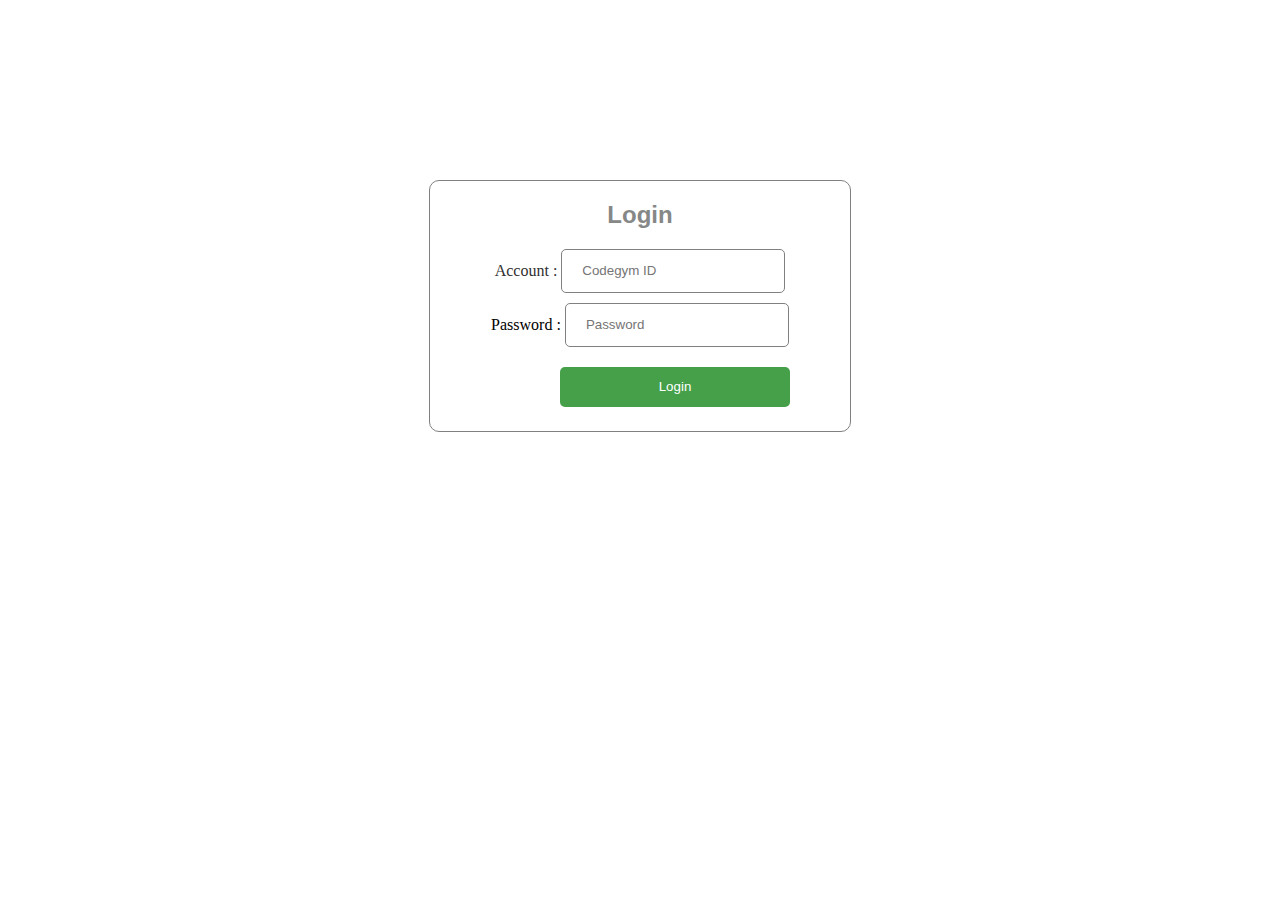
<file: login.html>
<!DOCTYPE html>
<html lang="en">
<head>
    <meta charset="UTF-8">
    <title>Title</title>
    <link rel="stylesheet" href="login.css">

</head>
<body>
<center>
    <form id="dangNhap" action="index.html" method="post">
        <div class="login">
            <h2>Login</h2>
            <label id="id" for="account">Account : </label>
            <input type="text" id="account"  placeholder="Codegym ID"><br>
            <label for="pass">Password :</label>
            <input type="password" id="pass" placeholder="Password"><br>
            <button type="submit" onclick="checkAccount()">Login</button>
        </div>
    </form>

</center>


<script src="login.js"></script>
</body>
</html>
</file>
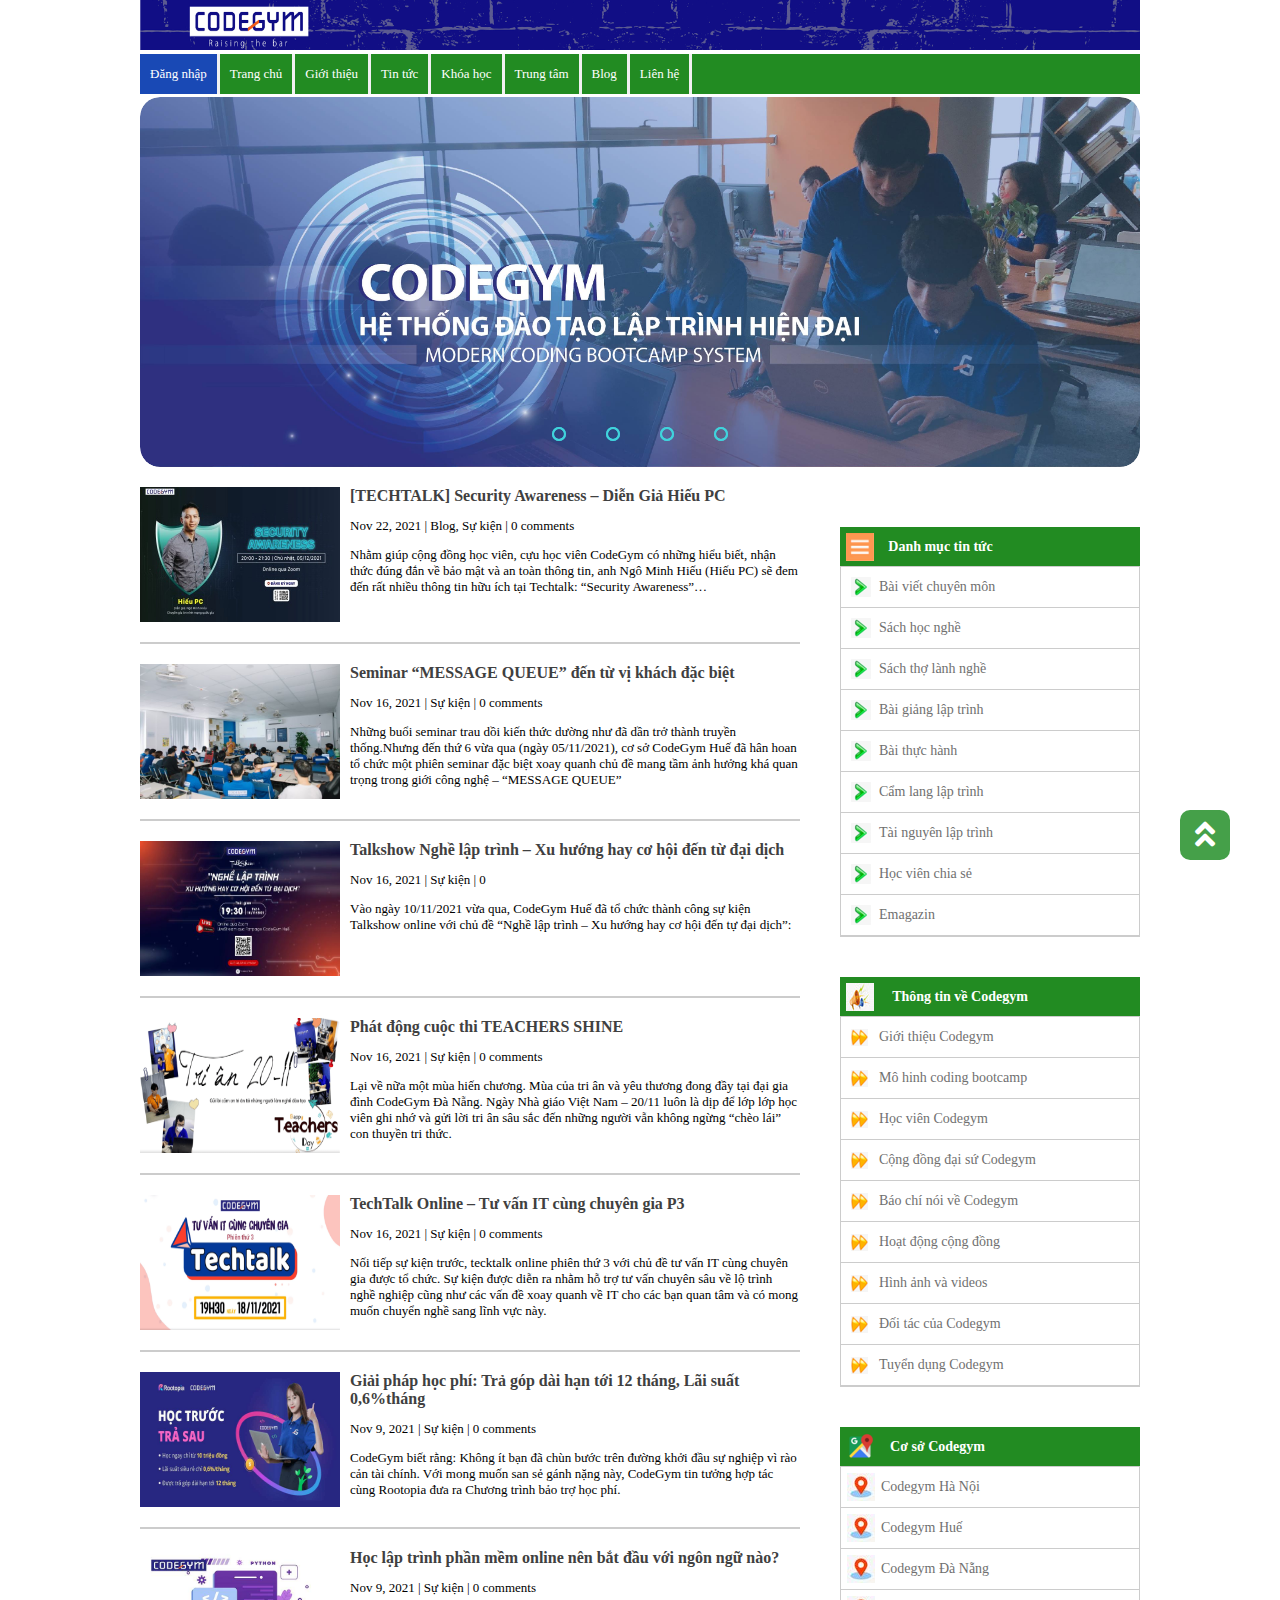
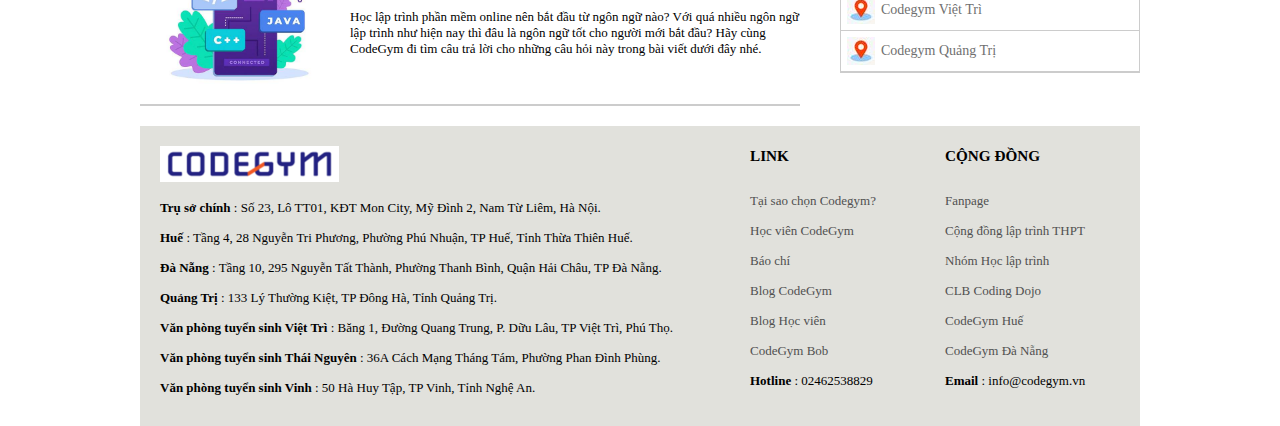
<file: form-login/login.html>
<!DOCTYPE html>
<html lang="en">
<head>
    <meta charset="UTF-8">
    <title>Layout 1</title>
    <link rel="stylesheet" href="../style.css">
    <link rel="stylesheet" href="http://use.fontawesome.com/releases/v5.4.1/css/all.css">
    <link rel="stylesheet" href="../login.css">
    <link rel="stylesheet" href="../index.css">
</head>


<body>
<img src="../image/top.png" alt="anhBia" width="100%" height="50px">
<div id="menu_top">
    <ul>
        <li><a href="#" target="_blank" title="Đăng nhập" class="active">Đăng nhập</a></li>
        <li><a href="https://codegym.vn/" target="_blank" title="Trang chủ" >Trang chủ</a></li>
        <li><a href="https://codegym.vn/gioi-thieu-codegym/" target="_blank" title="Giới thiệu" >Giới thiệu</a></li>
        <li><a href="https://codegym.vn/tin-tuc-su-kien/" target="_blank" title="Tin tức" >Tin tức</a></li>
        <li><a href="https://codegym.vn/khoa-hoc-lap-trinh-danh-cho-nguoi-moi-bat-dau/" target="_blank" title="Khóa học" >Khóa học</a></li>
        <li><a href="https://codegym.vn/trung-tam-codegym-mon-city/" target="_blank" title="Trung tâm" >Trung tâm</a></li>
        <li><a href="https://codegym.vn/blog/" target="_blank" title="Blog" >Blog</a></li>
        <li><a href="https://codegym.vn/lien-he-codegym/" target="_blank" title="Liên hệ" >Liên hệ</a></li>
    </ul>
</div>




<div id="banner">
    <!------------------------------------------slide start-------------------------------------------------->


    <div class="slider">
        <div class="slides">
            <input type="radio" name="radio-btn" id="radio1">
            <input type="radio" name="radio-btn" id="radio2">
            <input type="radio" name="radio-btn" id="radio3">
            <input type="radio" name="radio-btn" id="radio4">


            <!--------------------Image-------------------->

            <div class="slide first">
                <img src="../image/slide1.jpg" alt=""/>
            </div>
            <div class="slide">
                <img src="../image/slide2.png" alt=""/>
            </div>
            <div class="slide">
                <img src="../image/slide3.png" alt=""/>
            </div>
            <div class="slide">
                <img src="../image/slide4.jpg" alt=""/>
            </div>

            <!----------Dieu huong Auto--------->

            <div class="navigation-auto">
                <div class="auto-btn1"></div>
                <div class="auto-btn2"></div>
                <div class="auto-btn3"></div>
                <div class="auto-btn4"></div>

            </div>
        </div>
        <div class="navigation-manual">
            <label for="radio1" class="manual-btn"></label>
            <label for="radio2" class="manual-btn"></label>
            <label for="radio3" class="manual-btn"></label>
            <label for="radio4" class="manual-btn"></label>
        </div>
        <!-----------------Dieu huong Auto End--------------->

    </div>

    <!---------------------image slider end------------------------>

    <script type="text/javascript">
        let count = 1
        setInterval(function (){
            document.getElementById('radio' + count).checked = true;
            count++;
            if (count > 4){
                count = 1
            }
        },2000);
    </script>






    <!-------------------------------------------slide end----------------------------------------------->


</div>
<div id="main">
    <div id="left">
        <ul>
            <li>
                <img src="../image/new1.jpeg" width="200px" height="135px" alt="">
                <h2><a   href="https://codegym.vn/blog/2021/11/22/security-awareness-dien-gia-hieu-pc/" target="_blank">[TECHTALK] Security Awareness – Diễn Giả Hiếu PC</a></h2>
                <p>Nov 22, 2021 | Blog, Sự kiện | 0 comments</p>
                Nhằm giúp cộng đồng học
                viên, cựu học viên CodeGym có những hiểu biết, nhận thức đúng đắn về bảo mật và an toàn thông tin,
                anh Ngô Minh Hiếu (Hiếu PC) sẽ đem đến rất nhiều thông tin hữu ích tại Techtalk: “Security
                Awareness”…

            </li>
            <li>
                <img src="../image/bai2.jpg" width="200px" height="135px" alt="">
                <h2><a href="https://codegym.vn/blog/2021/11/16/seminar-message-queue-den-tu-vi-khach-dac-biet/" target="_blank">Seminar “MESSAGE QUEUE” đến từ vị khách đặc biệt</a></h2>
                <p>Nov 16, 2021 | Sự kiện | 0 comments</p>
                Những buổi seminar trau dồi kiến thức dường như đã dần trở
                thành truyền thống.Nhưng đến thứ 6 vừa qua
                (ngày 05/11/2021), cơ sở CodeGym Huế đã hân hoan tổ chức một phiên seminar đặc biệt xoay quanh
                chủ đề mang tầm ảnh hưởng khá quan trọng trong giới công nghệ – “MESSAGE QUEUE”

            </li>
            <li>
                <img src="../image/bai3.jpg" width="200px" height="135px" alt="">
                <h2><a href="https://codegym.vn/blog/2021/11/16/talkshow-nghe-lap-trinh-xu-huong-hay-co-hoi-den-tu-dai-dich/" target="_blank">Talkshow Nghề lập trình – Xu hướng hay cơ hội đến từ đại dịch</a></h2>
                <p>Nov 16, 2021 | Sự kiện | 0 </p>
                Vào ngày 10/11/2021 vừa qua, CodeGym Huế đã tổ chức thành công sự kiện Talkshow online với chủ đề
                “Nghề lập trình – Xu hướng hay cơ hội đến tự đại dịch”:

            </li>
            <li>
                <img src="../image/bai4.png" width="200px" height="135" alt="">
                <h2><a href="https://codegym.vn/blog/2021/11/16/phat-dong-cuoc-thi-teachers-shine/" target="_blank">Phát động cuộc thi TEACHERS SHINE</a></h2>
                <p>Nov 16, 2021 | Sự kiện | 0 comments</p>
                Lại về nữa một mùa hiến chương. Mùa của tri ân và yêu thương đong đầy tại đại gia đình CodeGym Đà Nẵng.
                Ngày Nhà giáo Việt Nam – 20/11 luôn là dịp để lớp lớp học viên ghi nhớ và gửi lời tri ân sâu sắc
                đến những người vẫn không ngừng “chèo lái” con thuyền tri thức.

            </li>
            <li>
                <img src="../image/bai5.png" width="200px" height="135" alt="">
                <h2><a href="https://codegym.vn/blog/2021/11/16/techtalk-online-tu-van-it-cung-chuyen-gia-p3/" target="_blank">TechTalk Online – Tư vấn IT cùng chuyên gia P3</a></h2>
                <p>Nov 16, 2021 | Sự kiện | 0 comments</p>
                Nối tiếp sự kiện trước, tecktalk online phiên thứ 3 với chủ đề tư vấn IT cùng chuyên gia được tổ
                chức. Sự kiện được diễn ra nhằm hỗ trợ tư vấn chuyên sâu về lộ trình nghề nghiệp cũng như các vấn
                đề xoay quanh về IT cho các bạn quan tâm và có mong muốn chuyển nghề sang lĩnh vực này.

            </li>
            <li>
                <img src="../image/bai7.jpg" width="200px" height="135px" alt="">
                <h2><a href="https://codegym.vn/blog/2021/11/09/giai-phap-hoc-phi-tra-gop-dai-han-toi-12-thang-lai-suat-06thang/" target="_blank">Giải pháp học phí: Trả góp dài hạn tới 12 tháng, Lãi suất 0,6%tháng</a></h2>
                <p>Nov 9, 2021 | Sự kiện | 0 comments</p>
                CodeGym biết rằng: Không ít bạn đã chùn bước
                trên đường khởi đầu sự nghiệp vì rào cản tài chính.
                Với mong muốn san sẻ gánh nặng này, CodeGym tin tưởng hợp tác cùng Rootopia đưa ra Chương trình
                bảo trợ học phí.
            </li>
            <li>
                <img src="../image/bai8.jpg" width="200px" height="135px" alt="">
                <h2><a href="https://codegym.vn/blog/2021/11/22/hoc-lap-trinh-phan-mem-online/" target="_blank">Học lập trình phần mềm online nên bắt đầu với ngôn ngữ nào?</a></h2>
                <p>Nov 9, 2021 | Sự kiện | 0 comments</p>
                Học lập trình phần mềm online nên bắt đầu từ ngôn ngữ nào? Với quá nhiều ngôn ngữ lập trình như
                hiện nay thì đâu là ngôn ngữ tốt cho người mới bắt đầu? Hãy cùng CodeGym đi tìm câu trả lời cho
                những câu hỏi này trong bài viết dưới đây nhé.
            </li>
        </ul>
    </div>

    <div id="right">

        <div class="menu_right">
            <h3><a href="https://codegym.vn/tin-tuc-su-kien/" target="_blank">Danh mục tin tức</a></h3>
            <ul>
                <li><a href="https://codegym.vn/blog/" target="_blank">Bài viết chuyên môn</a></li>
                <li><a href="https://codegym.vn/category/blog/hoc-nghe/" target="_blank">Sách học nghề</a></li>
                <li><a href="https://codegym.vn/category/blog/tho-lanh-nghe/" target="_blank">Sách thợ lành nghề</a></li>
                <li><a href="https://codegym.vn/category/blog/bai-giang-lap-trinh/" target="_blank">Bài giảng lập trình</a></li>
                <li><a href="https://codegym.vn/blog/2020/06/29/bai-thuc-hanh-lap-trinh/" target="_blank">Bài thực hành</a></li>
                <li><a href="https://codegym.vn/blog/2020/08/19/cam-nang-lap-trinh-can-ban/" target="_blank">Cẩm lang lập trình</a></li>
                <li><a href="https://codegym.vn/tai-nguyen-hoc-lap-trinh/" target="_blank">Tài nguyên lập trình</a></li>
                <li><a href="https://codegym.vn/category/blog/hoc-vien-chia-se/" target="_blank">Học viên chia sẻ</a></li>
                <li><a href="https://codegym.vn/category/emagazine/" target="_blank">Emagazin</a></li>
            </ul>

        </div>
        <div class="menu_right2">
            <h3><a href="https://codegym.vn/tin-tuc-su-kien/" target="_blank">Thông tin về Codegym</a></h3>
            <ul>
                <li><a href="https://codegym.vn/gioi-thieu-codegym/" target="_blank">Giới thiệu Codegym</a></li>
                <li><a href="https://codegym.vn/mo-hinh-coding-bootcamp/" target="_blank">Mô hinh coding bootcamp</a></li>
                <li><a href="https://codegym.vn/hoc-vien" target="_blank">Học viên Codegym</a></li>
                <li><a href="https://codegym.vn/cong-dong-dai-su-codegym/" target="_blank">Cộng đồng đại sứ Codegym</a></li>
                <li><a href="https://codegym.vn/bao-chi-noi-ve-codegym/" target="_blank">Báo chí nói về Codegym</a></li>
                <li><a href="https://codegym.vn/category/su-kien/hoat-dong-cong-dong/" target="_blank">Hoạt động cộng đồng</a></li>
                <li><a href="https://codegym.vn/hinh-anh/" target="_blank">Hình ảnh và videos</a></li>
                <li><a href="https://codegym.vn/doi-tac/" target="_blank">Đối tác của Codegym</a></li>
                <li><a href="https://codegym.vn/tuyen-dung/" target="_blank">Tuyển dụng Codegym</a></li>
            </ul>

        </div>
        <div class="menu_right3">
            <h3><a href="https://codegym.vn/trung-tam-codegym-mon-city/" target="_blank">Cơ sở Codegym</a></h3>
            <ul>
                <li><a href="https://codegym.vn/trung-tam-codegym-mon-city/" target="_blank">Codegym Hà Nội</a></li>
                <li><a href="https://codegym.vn/trung-tam-codegym-hue/" target="_blank">Codegym Huế</a></li>
                <li><a href="https://codegym.vn/trung-tam-codegym-da-nang/" target="_blank">Codegym Đà Nẵng</a></li>
                <li><a href="https://codegym.vn/trung-tam-codegym-viet-tri/" target="_blank">Codegym Việt Trì</a></li>
                <li><a href="https://codegym.vn/trung-tam-codegym-quang-tri/" target="_blank">Codegym Quảng Trị</a></li>
            </ul>

        </div>
    </div>
</div>
<div id="footer">

    <div id="ft_left">
        <img src="../image/footer.png" alt="" sizes="50%"><br>
        <b>Trụ sở chính</b>
        <span>: Số 23, Lô TT01, KĐT Mon City, Mỹ Đình 2, Nam Từ Liêm, Hà Nội.</span><br>
        <b>Huế</b>
        <span>: Tầng 4, 28 Nguyễn Tri Phương, Phường Phú Nhuận, TP Huế, Tỉnh Thừa Thiên Huế.</span><br>
        <b>Đà Nẵng</b>
        <span>: Tầng 10, 295 Nguyễn Tất Thành, Phường Thanh Bình, Quận Hải Châu, TP Đà Nẵng.</span><br>
        <b>Quảng Trị</b>
        <span>: 133 Lý Thường Kiệt, TP Đông Hà, Tỉnh Quảng Trị.</span><br>
        <b>Văn phòng tuyển sinh Việt Trì</b>
        <span>: Băng 1, Đường Quang Trung, P. Dữu Lâu, TP Việt Trì, Phú Thọ.</span><br>
        <b>Văn phòng tuyển sinh Thái Nguyên</b>
        <span>: 36A Cách Mạng Tháng Tám, Phường Phan Đình Phùng.</span><br>
        <b>Văn phòng tuyển sinh Vinh</b>
        <span>: 50 Hà Huy Tập, TP Vinh, Tỉnh Nghệ An.</span><br>

    </div>
    <div id="ft_center">
        <h3>LINK</h3>
        <a href="https://codegym.vn/tai-sao-nen-chon-codegym/" target="_blank">Tại sao chọn Codegym?</a><br>
        <a href="https://codegym.vn/hoc-vien" target="_blank">Học viên CodeGym</a><br>
        <a href="https://codegym.vn/bao-chi-noi-ve-codegym/" target="_blank">Báo chí</a><br>
        <a href="https://codegym.vn/blog/" target="_blank">Blog CodeGym</a><br>
        <a href="https://blog.codegym.vn/" target="_blank">Blog Học viên</a><br>
        <a href="https://bob.codegym.vn/home" target="_blank">CodeGym Bob</a><br>
        <b>Hotline</b>
        <span>: 02462538829</span><br>

    </div>
    <div id="ft_right">
        <h3>CỘNG ĐỒNG</h3>
        <a href="https://www.facebook.com/codegym.vn/" target="_blank">Fanpage</a><br>
        <a href="https://www.facebook.com/groups/399868024644956" target="_blank">Cộng đồng lập trình THPT</a><br>
        <a href="https://www.facebook.com/groups/hoclaptrinh.cg/" target="_blank">Nhóm Học lập trình</a><br>
        <a href="https://codegym.vn/coding-dojo-con-duong-tro-thanh-nghe-nhan-phan-mem/" target="_blank">CLB Coding Dojo</a><br>
        <a href="https://hue.codegym.vn/" target="_blank">CodeGym Huế</a><br>
        <a href="https://danang.codegym.vn/" target="_blank">CodeGym Đà Nẵng</a><br>
        <b>Email</b>
        <span>: info@codegym.vn</span><br>
    </div>

</div>


<!--------------------------Back to top----------------------------------->


<a href="#" class="bttop"><i class="fas fa-angle-double-up"></i></a>


</body>
</html>
</file>
<file: login.css>
.login{
    width: 420px;
    height: 250px;
    border: 1px solid grey;
    border-radius: 10px;
    text-align: center;
    margin-top: 180px;
}

.login h2{
    color: #868787;
    font-family: sans-serif;
}
.login #id {
    color: #303030;
    text-indent: 100px;
}

.login input{
    width: 200px;
    height: 40px;
    margin-bottom: 10px;
    border-radius: 5px;
    border: 1px solid grey;
    padding-left: 20px;
    /*margin-left: 10px;*/
}
.login button{
    width: 230px;
    height: 40px;
    margin-bottom: 80px;
    margin-left: 70px;
    margin-top: 10px;
    border-radius: 5px;
    border: none;
    background-color: #45a049;
    color: #FFFFFF;
}
.login button:hover{
    font-size: 15px;
}
</file>
<file: style.css>
body {
    font-family:Tahoma;
    font-size: 13px;
    width: 1000px;
    margin: 0 auto;
}
/*-------------------------------------------------*/
#menu_top {
    background: forestgreen;
    height: 40px;
    margin-bottom: 3px;
}
#menu_top ul {
    margin: 0;
    padding: 0;
}
#menu_top ul li {
    list-style: none;
    float: left;
}
#menu_top ul li a {
    text-decoration: none ;
    display: block;
    height: 40px;
    line-height: 40px;
    color: #FFF;
    padding: 0 10px 0 10px;
    border-right: 3px solid #f1f1f1;
}
#menu_top ul li a.active {
    background: #1949b5;
}


/*--------------------------------------------------*/



#banner {
    background: #FFFFFF;
    height: auto;
    width: 1000px;
}
/*--------------------------------------------------*/
#main #left {
    width: 660px;
    float: left;
    min-height: 400px;
}
#main #right {
    width: 300px;
    float: right;
    min-height: 400px;
}
/*---------------------------------------------------*/
#footer {
    background: rgba(222,222,216,0.91);
    width: 1000px;
    display: flex;
    height: 300px;
    clear: left;
    line-height: 30px;
}
#footer #ft_left{
    width: 60%;
    margin-top: 20px;
    margin-left: 20px;

}
#footer #ft_center{
    width: 20%;
    margin-left: 5px;
    text-decoration: none;
}
#footer #ft_right{
    width: 20%;
    text-decoration: none;
}
#footer #ft_right a{
    text-decoration: none;
    color: #505050;
}
#footer #ft_right a:hover{
    color: orange;
}
#footer #ft_center a{
    text-decoration: none;
    color: #505050;
}
#footer #ft_center a:hover{
    color: orange;
}
/*-------------------------------------------------*/
#footer2 {
    background: rgba(222,222,216,0.91);
    width: 1000px;
    text-align: center;
    font-size: 11px;
    line-height: 6px;
    height: 40px;
}

/*-------------------------------------------------*/


#main #left ul {
    margin: 0;
    padding: 0;
}
#main #left ul li {
    list-style: none;
    clear: left;
    border-bottom: 2px solid #ccc;
    float: left;
    margin-bottom: 20px;
}
#main #left ul li img {
    float: left;
    margin-right: 10px;
    margin-bottom: 20px;
}
#main #left ul li h2 {
    font-size: 16px;
    margin-top: 0;
}
#main {
    margin-top: 20px;
}
#main #left ul li a {
     text-decoration: none;
     color: #404040;
 }
#main #left ul li a:hover{
    color: orange;
}
#menu_top ul li a:hover{
    color: orange;
}
/*-----------------------------------------------*/

#main #right .menu_right ul{
    margin: -15px 0 0 0;
    padding: 0;
    border: 1px solid #ccc;
}
#main #right .menu_right ul li {
    list-style: none;
}

#main #right .menu_right h3 {
    background: forestgreen url("image/menuicon.png") no-repeat 6px;
    height: 40px;
    margin-top: 40px;
    text-align: center;
    font-size: 14px;
    line-height: 40px;
    text-indent: -99px;
}

#main #right .menu_right h3 a {
    text-decoration: none;
    color: #FFFFFF;
}
#main #right .menu_right h3 a:hover {
    color: orange;
}
#main #right .menu_right ul li a:hover{
    color: orange;
}
#main #right .menu_right ul li a {
    display: block;
    text-decoration: none;
    line-height: 40px;
    border-bottom: 1px solid #ccc;
    background: url("image/muiten.png") no-repeat 10px;
    text-indent: 38px;
    height: 40px;
    color: #707070;
    font-size: 14px;
}








#main #right .menu_right2 ul{
    margin: -15px 0 0 0;
    padding: 0;
    border: 1px solid #ccc;

}
#main #right .menu_right2 ul li {
    list-style: none;
}

#main #right .menu_right2 h3 {
    background: forestgreen url("image/loa.png") no-repeat 6px;
    height: 40px;
    margin-top: 40px;
    text-align: center;
    font-size: 14px;
    line-height: 40px;
    text-indent: -60px;
}

#main #right .menu_right2 h3 a {
    text-decoration: none;
    color: #FFFFFF;
}
#main #right .menu_right2 h3 a:hover {
    color: orange;
}
#main #right .menu_right2 ul li a:hover{
    color: orange;
}
#main #right .menu_right2 ul li a {
    display: block;
    text-decoration: none;
    line-height: 40px;
    border-bottom: 1px solid #ccc;
    background: url("image/muitenvang.png") no-repeat 10px ;
    text-indent: 38px;
    height: 40px;
    color: #707070;
    font-size: 14px;
}




#main #right .menu_right3 ul{
    margin: -15px 0 0 0;
    padding: 0;
    border: 1px solid #ccc;
}
#main #right .menu_right3 ul li {
    list-style: none;
}

#main #right .menu_right3 h3 {
    background: forestgreen url("image/iconmap.png") no-repeat 6px;
    height: 40px;
    margin-top: 40px;
    text-align: center;
    font-size: 14px;
    line-height: 40px;
    text-indent: -105px;
}

#main #right .menu_right3 h3 a {
    text-decoration: none;
    color: #FFFFFF;
}
#main #right .menu_right3 h3 a:hover {
    color: orange;
}
#main #right .menu_right3 ul li a:hover{
    color: orange;
}
#main #right .menu_right3 ul li a {
    display: block;
    text-decoration: none;
    line-height: 40px;
    border-bottom: 1px solid #ccc;
    background: url("image/menuiconmap2.jpg") no-repeat 6px;
    text-indent: 40px;
    height: 40px;
    color: #707070;
    font-size: 14px;
}

/*----------------------------------SLIDE-------------------------------------------*/
.slider{
    width: 1000px;
    height: 370px;
    border-radius: 20px;
    overflow: hidden;
}
.slides{
    width: 500%;
    height: 370px;
    display: flex;
}
.slides input {
    display: none;
}
.slide {
    width: 20%;
    transition: 1s;
}
.slide img {
    width: 1000px;
    height: 370px;
    border-radius: 20px;
}
/*Thu cong*/

.navigation-manual{
    position: absolute;
    width: 1000px;
    margin-top: -40px;
    display: flex;
    justify-content: center;
}
.manual-btn{
    border: 2px solid #40D3DC;
    padding: 5px;
    border-radius: 20px;
    cursor: pointer;
    transition: 1s;
}
.manual-btn:not(:last-child){
    margin-right: 40px;
}
.manual-btn:hover{
    background:#40D3DC ;
}
#radio1:checked ~ .first{
    margin-left:0 ;
}
#radio2:checked ~ .first{
    margin-left:-20%;
}
#radio3:checked ~ .first{
    margin-left:-40%;
}
#radio4:checked ~ .first{
    margin-left:-60%;
}

/*------Automatic----------*/
.navigation-auto{
    position: absolute;
    display: flex;
    width: 1000px;
    justify-content: center;
    margin-top: 330px;
}
.navigation-auto div{
    border: 2px solid #40D3DC;
    padding: 5px;
    border-radius: 20px;
    transition: 1s;
}
.navigation-auto div:not(:last-child){
    margin-right: 40px;
}
#radio1:checked ~ .navigation-auto .auto-btn1{
    background: #40D3DC;
}
#radio2:checked ~ .navigation-auto .auto-btn2{
    background: #40D3DC;
}
#radio3:checked ~ .navigation-auto .auto-btn3{
    background: #40D3DC;
}
#radio4:checked ~ .navigation-auto .auto-btn4{
    background: #40D3DC;
}



/*-------------------------------------------------BACK TO TOP--------------------------------------------*/
.bttop{
    position: fixed;
    width: 50px;
    height: 50px;
    background: #45a049;
    bottom: 40px;
    right: 50px;
    text-align: center;
    line-height: 50px;
    color: #FFFFFF;
    font-size: 32px;
    border-radius: 10px;
}
.bttop:hover{
    background-color: forestgreen;
}
html{
    scroll-behavior: smooth;
}
</file>
<file: index.css>
body {
    font-family:Tahoma;
    font-size: 13px;
    width: 1000px;
    margin: 0 auto;
}
/*-------------------------------------------------*/
#menu_top {
    background: forestgreen;
    height: 40px;
    margin-bottom: 3px;
}
#menu_top ul {
    margin: 0;
    padding: 0;
}
#menu_top ul li {
    list-style: none;
    float: left;
}
#menu_top ul li a {
    text-decoration: none ;
    display: block;
    height: 40px;
    line-height: 40px;
    color: #FFF;
    padding: 0 10px 0 10px;
    border-right: 3px solid #f1f1f1;
}
#menu_top ul li a.active {
    background: #1949b5;
}


/*--------------------------------------------------*/



#banner {
    background: #FFFFFF;
    height: auto;
    width: 1000px;
}
/*--------------------------------------------------*/
#main #left {
    width: 660px;
    float: left;
    min-height: 400px;
}
#main #right {
    width: 300px;
    float: right;
    min-height: 400px;
}
/*---------------------------------------------------*/
#footer {
    background: rgba(222,222,216,0.91);
    width: 1000px;
    display: flex;
    height: 300px;
    clear: left;
    line-height: 30px;
}
#footer #ft_left{
    width: 60%;
    margin-top: 20px;
    margin-left: 20px;

}
#footer #ft_center{
    width: 20%;
    margin-left: 5px;
    text-decoration: none;
}
#footer #ft_right{
    width: 20%;
    text-decoration: none;
}
#footer #ft_right a{
    text-decoration: none;
    color: #505050;
}
#footer #ft_right a:hover{
    color: orange;
}
#footer #ft_center a{
    text-decoration: none;
    color: #505050;
}
#footer #ft_center a:hover{
    color: orange;
}
/*-------------------------------------------------*/
#footer2 {
    background: rgba(222,222,216,0.91);
    width: 1000px;
    text-align: center;
    font-size: 11px;
    line-height: 6px;
    height: 40px;
}

/*-------------------------------------------------*/


#main #left ul {
    margin: 0;
    padding: 0;
}
#main #left ul li {
    list-style: none;
    clear: left;
    border-bottom: 2px solid #ccc;
    float: left;
    margin-bottom: 20px;
}
#main #left ul li img {
    float: left;
    margin-right: 10px;
    margin-bottom: 20px;
}
#main #left ul li h2 {
    font-size: 16px;
    margin-top: 0;
}
#main {
    margin-top: 20px;
}
#main #left ul li a {
    text-decoration: none;
    color: #404040;
}
#main #left ul li a:hover{
    color: orange;
}
#menu_top ul li a:hover{
    color: orange;
}
/*-----------------------------------------------*/

#main #right .menu_right ul{
    margin: -15px 0 0 0;
    padding: 0;
    border: 1px solid #ccc;
}
#main #right .menu_right ul li {
    list-style: none;
}

#main #right .menu_right h3 {
    background: forestgreen url("image/menuicon.png") no-repeat 6px;
    height: 40px;
    margin-top: 40px;
    text-align: center;
    font-size: 14px;
    line-height: 40px;
    text-indent: -99px;
}

#main #right .menu_right h3 a {
    text-decoration: none;
    color: #FFFFFF;
}
#main #right .menu_right h3 a:hover {
    color: orange;
}
#main #right .menu_right ul li a:hover{
    color: orange;
}
#main #right .menu_right ul li a {
    display: block;
    text-decoration: none;
    line-height: 40px;
    border-bottom: 1px solid #ccc;
    background: url("image/muiten.png") no-repeat 10px;
    text-indent: 38px;
    height: 40px;
    color: #707070;
    font-size: 14px;
}








#main #right .menu_right2 ul{
    margin: -15px 0 0 0;
    padding: 0;
    border: 1px solid #ccc;

}
#main #right .menu_right2 ul li {
    list-style: none;
}

#main #right .menu_right2 h3 {
    background: forestgreen url("image/loa.png") no-repeat 6px;
    height: 40px;
    margin-top: 40px;
    text-align: center;
    font-size: 14px;
    line-height: 40px;
    text-indent: -60px;
}

#main #right .menu_right2 h3 a {
    text-decoration: none;
    color: #FFFFFF;
}
#main #right .menu_right2 h3 a:hover {
    color: orange;
}
#main #right .menu_right2 ul li a:hover{
    color: orange;
}
#main #right .menu_right2 ul li a {
    display: block;
    text-decoration: none;
    line-height: 40px;
    border-bottom: 1px solid #ccc;
    background: url("image/muitenvang.png") no-repeat 10px ;
    text-indent: 38px;
    height: 40px;
    color: #707070;
    font-size: 14px;
}




#main #right .menu_right3 ul{
    margin: -15px 0 0 0;
    padding: 0;
    border: 1px solid #ccc;
}
#main #right .menu_right3 ul li {
    list-style: none;
}

#main #right .menu_right3 h3 {
    background: forestgreen url("image/iconmap.png") no-repeat 6px;
    height: 40px;
    margin-top: 40px;
    text-align: center;
    font-size: 14px;
    line-height: 40px;
    text-indent: -105px;
}

#main #right .menu_right3 h3 a {
    text-decoration: none;
    color: #FFFFFF;
}
#main #right .menu_right3 h3 a:hover {
    color: orange;
}
#main #right .menu_right3 ul li a:hover{
    color: orange;
}
#main #right .menu_right3 ul li a {
    display: block;
    text-decoration: none;
    line-height: 40px;
    border-bottom: 1px solid #ccc;
    background: url("image/menuiconmap2.jpg") no-repeat 6px;
    text-indent: 40px;
    height: 40px;
    color: #707070;
    font-size: 14px;
}

/*----------------------------------SLIDE-------------------------------------------*/
.slider{
    width: 1000px;
    height: 370px;
    border-radius: 20px;
    overflow: hidden;
}
.slides{
    width: 500%;
    height: 370px;
    display: flex;
}
.slides input {
    display: none;
}
.slide {
    width: 20%;
    transition: 1s;
}
.slide img {
    width: 1000px;
    height: 370px;
    border-radius: 20px;
}
/*Thu cong*/

.navigation-manual{
    position: absolute;
    width: 1000px;
    margin-top: -40px;
    display: flex;
    justify-content: center;
}
.manual-btn{
    border: 2px solid #40D3DC;
    padding: 5px;
    border-radius: 20px;
    cursor: pointer;
    transition: 1s;
}
.manual-btn:not(:last-child){
    margin-right: 40px;
}
.manual-btn:hover{
    background:#40D3DC ;
}
#radio1:checked ~ .first{
    margin-left:0 ;
}
#radio2:checked ~ .first{
    margin-left:-20%;
}
#radio3:checked ~ .first{
    margin-left:-40%;
}
#radio4:checked ~ .first{
    margin-left:-60%;
}

/*------Automatic----------*/
.navigation-auto{
    position: absolute;
    display: flex;
    width: 1000px;
    justify-content: center;
    margin-top: 330px;
}
.navigation-auto div{
    border: 2px solid #40D3DC;
    padding: 5px;
    border-radius: 20px;
    transition: 1s;
}
.navigation-auto div:not(:last-child){
    margin-right: 40px;
}
#radio1:checked ~ .navigation-auto .auto-btn1{
    background: #40D3DC;
}
#radio2:checked ~ .navigation-auto .auto-btn2{
    background: #40D3DC;
}
#radio3:checked ~ .navigation-auto .auto-btn3{
    background: #40D3DC;
}
#radio4:checked ~ .navigation-auto .auto-btn4{
    background: #40D3DC;
}



/*-------------------------------------------------BACK TO TOP--------------------------------------------*/
.bttop{
    position: fixed;
    width: 50px;
    height: 50px;
    background: #45a049;
    bottom: 40px;
    right: 50px;
    text-align: center;
    line-height: 50px;
    color: #FFFFFF;
    font-size: 32px;
    border-radius: 10px;
}
.bttop:hover{
    background-color: forestgreen;
}
html{
    scroll-behavior: smooth;
}
</file>
